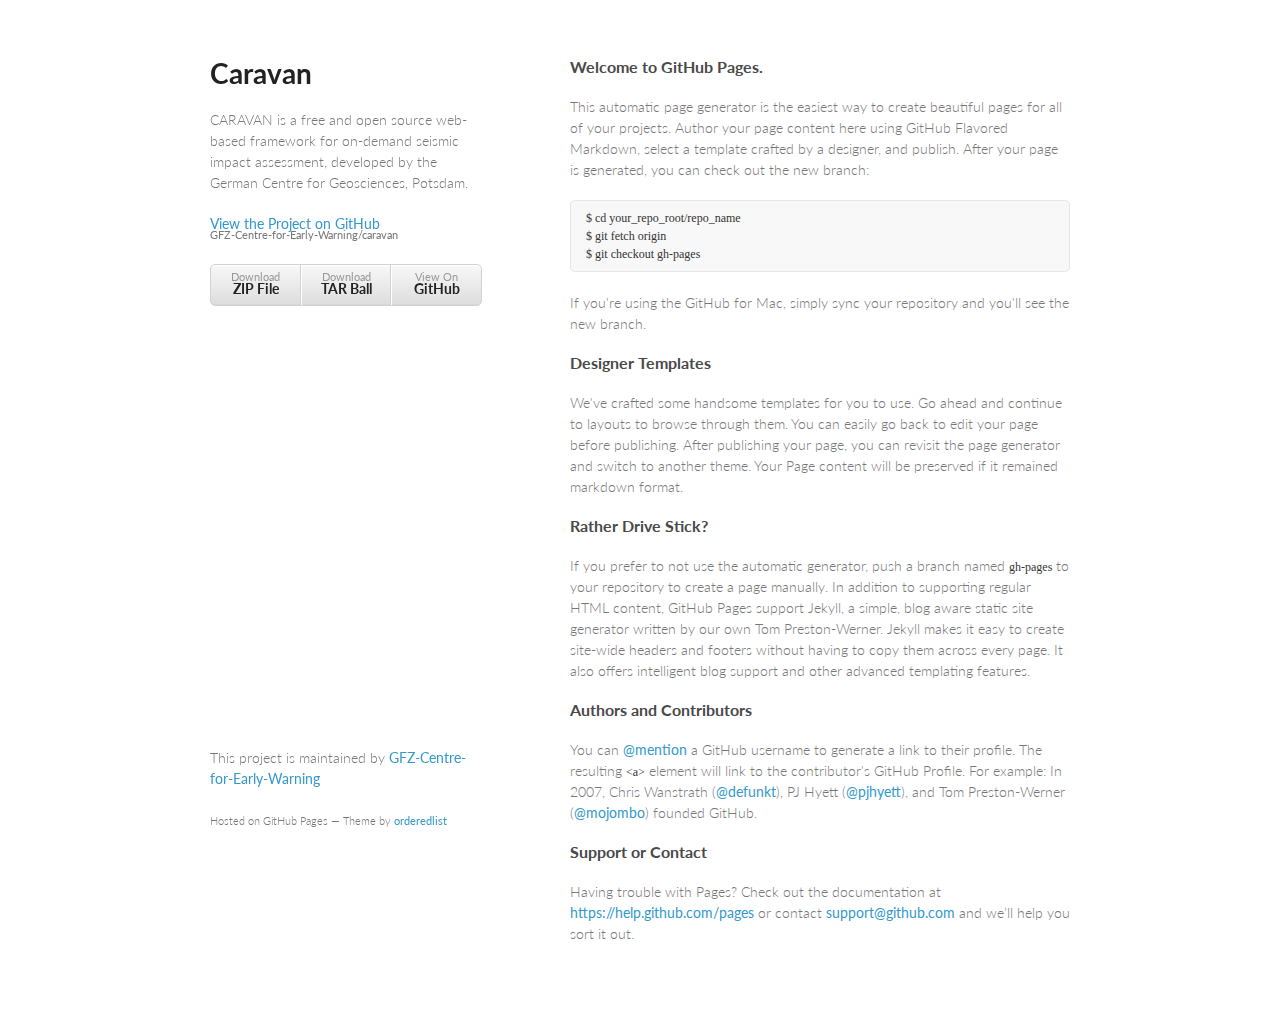
<file: index.html>
<!doctype html>
<html>
  <head>
    <meta charset="utf-8">
    <meta http-equiv="X-UA-Compatible" content="chrome=1">
    <title>Caravan by GFZ-Centre-for-Early-Warning</title>

    <link rel="stylesheet" href="stylesheets/styles.css">
    <link rel="stylesheet" href="stylesheets/pygment_trac.css">
    <meta name="viewport" content="width=device-width, initial-scale=1, user-scalable=no">
    <!--[if lt IE 9]>
    <script src="//html5shiv.googlecode.com/svn/trunk/html5.js"></script>
    <![endif]-->
  </head>
  <body>
    <div class="wrapper">
      <header>
        <h1>Caravan</h1>
        <p>CARAVAN is a free and open source web-based framework for on-demand seismic impact assessment, developed by the German Centre for Geosciences, Potsdam.</p>

        <p class="view"><a href="https://github.com/GFZ-Centre-for-Early-Warning/caravan">View the Project on GitHub <small>GFZ-Centre-for-Early-Warning/caravan</small></a></p>


        <ul>
          <li><a href="https://github.com/GFZ-Centre-for-Early-Warning/caravan/zipball/master">Download <strong>ZIP File</strong></a></li>
          <li><a href="https://github.com/GFZ-Centre-for-Early-Warning/caravan/tarball/master">Download <strong>TAR Ball</strong></a></li>
          <li><a href="https://github.com/GFZ-Centre-for-Early-Warning/caravan">View On <strong>GitHub</strong></a></li>
        </ul>
      </header>
      <section>
        <h3>
<a id="welcome-to-github-pages" class="anchor" href="#welcome-to-github-pages" aria-hidden="true"><span class="octicon octicon-link"></span></a>Welcome to GitHub Pages.</h3>

<p>This automatic page generator is the easiest way to create beautiful pages for all of your projects. Author your page content here using GitHub Flavored Markdown, select a template crafted by a designer, and publish. After your page is generated, you can check out the new branch:</p>

<pre><code>$ cd your_repo_root/repo_name
$ git fetch origin
$ git checkout gh-pages
</code></pre>

<p>If you're using the GitHub for Mac, simply sync your repository and you'll see the new branch.</p>

<h3>
<a id="designer-templates" class="anchor" href="#designer-templates" aria-hidden="true"><span class="octicon octicon-link"></span></a>Designer Templates</h3>

<p>We've crafted some handsome templates for you to use. Go ahead and continue to layouts to browse through them. You can easily go back to edit your page before publishing. After publishing your page, you can revisit the page generator and switch to another theme. Your Page content will be preserved if it remained markdown format.</p>

<h3>
<a id="rather-drive-stick" class="anchor" href="#rather-drive-stick" aria-hidden="true"><span class="octicon octicon-link"></span></a>Rather Drive Stick?</h3>

<p>If you prefer to not use the automatic generator, push a branch named <code>gh-pages</code> to your repository to create a page manually. In addition to supporting regular HTML content, GitHub Pages support Jekyll, a simple, blog aware static site generator written by our own Tom Preston-Werner. Jekyll makes it easy to create site-wide headers and footers without having to copy them across every page. It also offers intelligent blog support and other advanced templating features.</p>

<h3>
<a id="authors-and-contributors" class="anchor" href="#authors-and-contributors" aria-hidden="true"><span class="octicon octicon-link"></span></a>Authors and Contributors</h3>

<p>You can <a href="https://github.com/blog/821" class="user-mention">@mention</a> a GitHub username to generate a link to their profile. The resulting <code>&lt;a&gt;</code> element will link to the contributor's GitHub Profile. For example: In 2007, Chris Wanstrath (<a href="https://github.com/defunkt" class="user-mention">@defunkt</a>), PJ Hyett (<a href="https://github.com/pjhyett" class="user-mention">@pjhyett</a>), and Tom Preston-Werner (<a href="https://github.com/mojombo" class="user-mention">@mojombo</a>) founded GitHub.</p>

<h3>
<a id="support-or-contact" class="anchor" href="#support-or-contact" aria-hidden="true"><span class="octicon octicon-link"></span></a>Support or Contact</h3>

<p>Having trouble with Pages? Check out the documentation at <a href="https://help.github.com/pages">https://help.github.com/pages</a> or contact <a href="mailto:support@github.com">support@github.com</a> and we’ll help you sort it out.</p>
      </section>
      <footer>
        <p>This project is maintained by <a href="https://github.com/GFZ-Centre-for-Early-Warning">GFZ-Centre-for-Early-Warning</a></p>
        <p><small>Hosted on GitHub Pages &mdash; Theme by <a href="https://github.com/orderedlist">orderedlist</a></small></p>
      </footer>
    </div>
    <script src="javascripts/scale.fix.js"></script>
    
  </body>
</html>
</file>
<file: stylesheets/styles.css>
@import url(https://fonts.googleapis.com/css?family=Lato:300italic,700italic,300,700);

body {
  padding:50px;
  font:14px/1.5 Lato, "Helvetica Neue", Helvetica, Arial, sans-serif;
  color:#777;
  font-weight:300;
}

h1, h2, h3, h4, h5, h6 {
  color:#222;
  margin:0 0 20px;
}

p, ul, ol, table, pre, dl {
  margin:0 0 20px;
}

h1, h2, h3 {
  line-height:1.1;
}

h1 {
  font-size:28px;
}

h2 {
  color:#393939;
}

h3, h4, h5, h6 {
  color:#494949;
}

a {
  color:#39c;
  font-weight:400;
  text-decoration:none;
}

a small {
  font-size:11px;
  color:#777;
  margin-top:-0.6em;
  display:block;
}

.wrapper {
  width:860px;
  margin:0 auto;
}

blockquote {
  border-left:1px solid #e5e5e5;
  margin:0;
  padding:0 0 0 20px;
  font-style:italic;
}

code, pre {
  font-family:Monaco, Bitstream Vera Sans Mono, Lucida Console, Terminal;
  color:#333;
  font-size:12px;
}

pre {
  padding:8px 15px;
  background: #f8f8f8;  
  border-radius:5px;
  border:1px solid #e5e5e5;
  overflow-x: auto;
}

table {
  width:100%;
  border-collapse:collapse;
}

th, td {
  text-align:left;
  padding:5px 10px;
  border-bottom:1px solid #e5e5e5;
}

dt {
  color:#444;
  font-weight:700;
}

th {
  color:#444;
}

img {
  max-width:100%;
}

header {
  width:270px;
  float:left;
  position:fixed;
}

header ul {
  list-style:none;
  height:40px;
  
  padding:0;
  
  background: #eee;
  background: -moz-linear-gradient(top, #f8f8f8 0%, #dddddd 100%);
  background: -webkit-gradient(linear, left top, left bottom, color-stop(0%,#f8f8f8), color-stop(100%,#dddddd));
  background: -webkit-linear-gradient(top, #f8f8f8 0%,#dddddd 100%);
  background: -o-linear-gradient(top, #f8f8f8 0%,#dddddd 100%);
  background: -ms-linear-gradient(top, #f8f8f8 0%,#dddddd 100%);
  background: linear-gradient(top, #f8f8f8 0%,#dddddd 100%);
  
  border-radius:5px;
  border:1px solid #d2d2d2;
  box-shadow:inset #fff 0 1px 0, inset rgba(0,0,0,0.03) 0 -1px 0;
  width:270px;
}

header li {
  width:89px;
  float:left;
  border-right:1px solid #d2d2d2;
  height:40px;
}

header ul a {
  line-height:1;
  font-size:11px;
  color:#999;
  display:block;
  text-align:center;
  padding-top:6px;
  height:40px;
}

strong {
  color:#222;
  font-weight:700;
}

header ul li + li {
  width:88px;
  border-left:1px solid #fff;
}

header ul li + li + li {
  border-right:none;
  width:89px;
}

header ul a strong {
  font-size:14px;
  display:block;
  color:#222;
}

section {
  width:500px;
  float:right;
  padding-bottom:50px;
}

small {
  font-size:11px;
}

hr {
  border:0;
  background:#e5e5e5;
  height:1px;
  margin:0 0 20px;
}

footer {
  width:270px;
  float:left;
  position:fixed;
  bottom:50px;
}

@media print, screen and (max-width: 960px) {
  
  div.wrapper {
    width:auto;
    margin:0;
  }
  
  header, section, footer {
    float:none;
    position:static;
    width:auto;
  }
  
  header {
    padding-right:320px;
  }
  
  section {
    border:1px solid #e5e5e5;
    border-width:1px 0;
    padding:20px 0;
    margin:0 0 20px;
  }
  
  header a small {
    display:inline;
  }
  
  header ul {
    position:absolute;
    right:50px;
    top:52px;
  }
}

@media print, screen and (max-width: 720px) {
  body {
    word-wrap:break-word;
  }
  
  header {
    padding:0;
  }
  
  header ul, header p.view {
    position:static;
  }
  
  pre, code {
    word-wrap:normal;
  }
}

@media print, screen and (max-width: 480px) {
  body {
    padding:15px;
  }
  
  header ul {
    display:none;
  }
}

@media print {
  body {
    padding:0.4in;
    font-size:12pt;
    color:#444;
  }
}
</file>
<file: stylesheets/pygment_trac.css>
.highlight  { background: #ffffff; }
.highlight .c { color: #999988; font-style: italic } /* Comment */
.highlight .err { color: #a61717; background-color: #e3d2d2 } /* Error */
.highlight .k { font-weight: bold } /* Keyword */
.highlight .o { font-weight: bold } /* Operator */
.highlight .cm { color: #999988; font-style: italic } /* Comment.Multiline */
.highlight .cp { color: #999999; font-weight: bold } /* Comment.Preproc */
.highlight .c1 { color: #999988; font-style: italic } /* Comment.Single */
.highlight .cs { color: #999999; font-weight: bold; font-style: italic } /* Comment.Special */
.highlight .gd { color: #000000; background-color: #ffdddd } /* Generic.Deleted */
.highlight .gd .x { color: #000000; background-color: #ffaaaa } /* Generic.Deleted.Specific */
.highlight .ge { font-style: italic } /* Generic.Emph */
.highlight .gr { color: #aa0000 } /* Generic.Error */
.highlight .gh { color: #999999 } /* Generic.Heading */
.highlight .gi { color: #000000; background-color: #ddffdd } /* Generic.Inserted */
.highlight .gi .x { color: #000000; background-color: #aaffaa } /* Generic.Inserted.Specific */
.highlight .go { color: #888888 } /* Generic.Output */
.highlight .gp { color: #555555 } /* Generic.Prompt */
.highlight .gs { font-weight: bold } /* Generic.Strong */
.highlight .gu { color: #800080; font-weight: bold; } /* Generic.Subheading */
.highlight .gt { color: #aa0000 } /* Generic.Traceback */
.highlight .kc { font-weight: bold } /* Keyword.Constant */
.highlight .kd { font-weight: bold } /* Keyword.Declaration */
.highlight .kn { font-weight: bold } /* Keyword.Namespace */
.highlight .kp { font-weight: bold } /* Keyword.Pseudo */
.highlight .kr { font-weight: bold } /* Keyword.Reserved */
.highlight .kt { color: #445588; font-weight: bold } /* Keyword.Type */
.highlight .m { color: #009999 } /* Literal.Number */
.highlight .s { color: #d14 } /* Literal.String */
.highlight .na { color: #008080 } /* Name.Attribute */
.highlight .nb { color: #0086B3 } /* Name.Builtin */
.highlight .nc { color: #445588; font-weight: bold } /* Name.Class */
.highlight .no { color: #008080 } /* Name.Constant */
.highlight .ni { color: #800080 } /* Name.Entity */
.highlight .ne { color: #990000; font-weight: bold } /* Name.Exception */
.highlight .nf { color: #990000; font-weight: bold } /* Name.Function */
.highlight .nn { color: #555555 } /* Name.Namespace */
.highlight .nt { color: #000080 } /* Name.Tag */
.highlight .nv { color: #008080 } /* Name.Variable */
.highlight .ow { font-weight: bold } /* Operator.Word */
.highlight .w { color: #bbbbbb } /* Text.Whitespace */
.highlight .mf { color: #009999 } /* Literal.Number.Float */
.highlight .mh { color: #009999 } /* Literal.Number.Hex */
.highlight .mi { color: #009999 } /* Literal.Number.Integer */
.highlight .mo { color: #009999 } /* Literal.Number.Oct */
.highlight .sb { color: #d14 } /* Literal.String.Backtick */
.highlight .sc { color: #d14 } /* Literal.String.Char */
.highlight .sd { color: #d14 } /* Literal.String.Doc */
.highlight .s2 { color: #d14 } /* Literal.String.Double */
.highlight .se { color: #d14 } /* Literal.String.Escape */
.highlight .sh { color: #d14 } /* Literal.String.Heredoc */
.highlight .si { color: #d14 } /* Literal.String.Interpol */
.highlight .sx { color: #d14 } /* Literal.String.Other */
.highlight .sr { color: #009926 } /* Literal.String.Regex */
.highlight .s1 { color: #d14 } /* Literal.String.Single */
.highlight .ss { color: #990073 } /* Literal.String.Symbol */
.highlight .bp { color: #999999 } /* Name.Builtin.Pseudo */
.highlight .vc { color: #008080 } /* Name.Variable.Class */
.highlight .vg { color: #008080 } /* Name.Variable.Global */
.highlight .vi { color: #008080 } /* Name.Variable.Instance */
.highlight .il { color: #009999 } /* Literal.Number.Integer.Long */

.type-csharp .highlight .k { color: #0000FF }
.type-csharp .highlight .kt { color: #0000FF }
.type-csharp .highlight .nf { color: #000000; font-weight: normal }
.type-csharp .highlight .nc { color: #2B91AF }
.type-csharp .highlight .nn { color: #000000 }
.type-csharp .highlight .s { color: #A31515 }
.type-csharp .highlight .sc { color: #A31515 }
</file>
